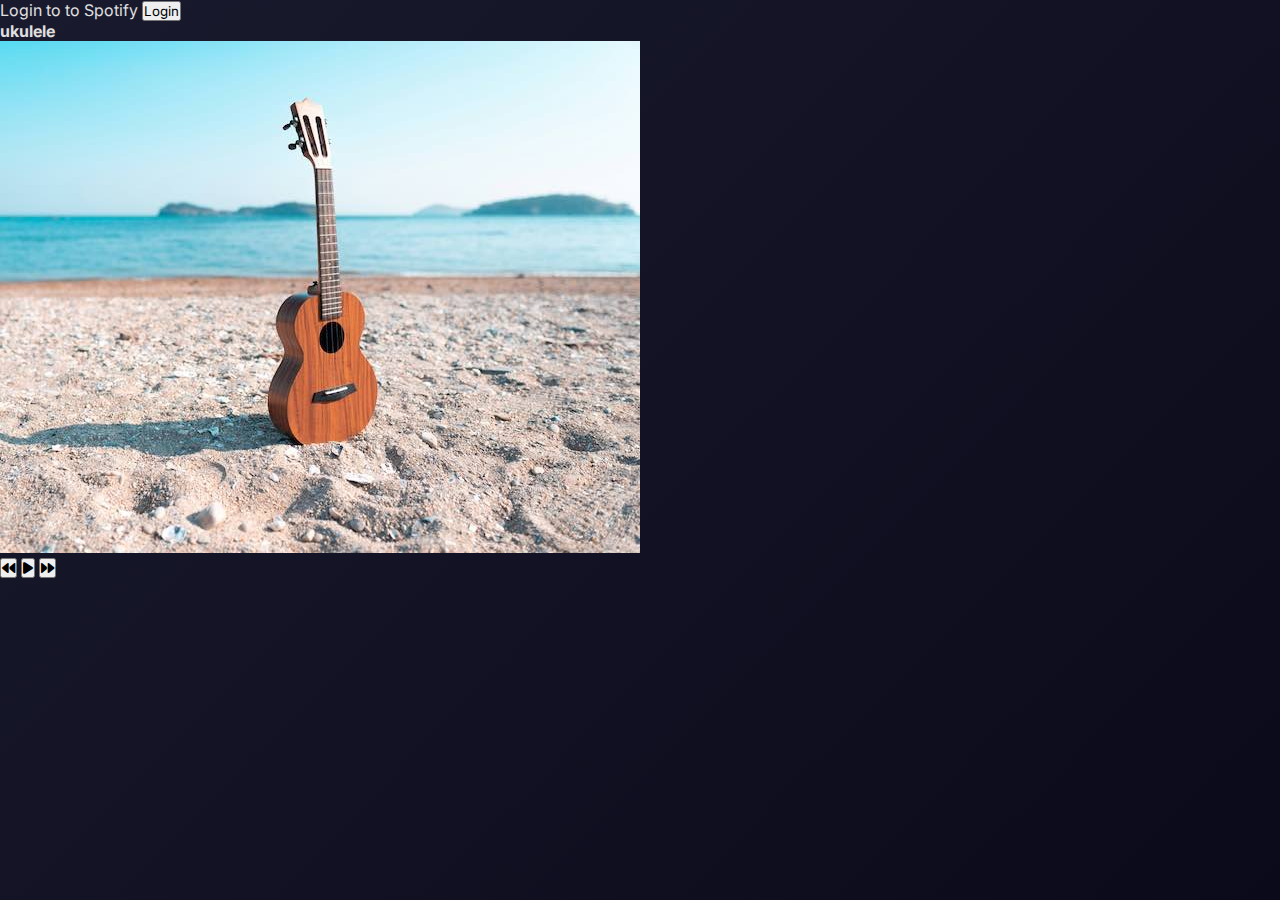
<file: index.html>
<!DOCTYPE html>
<html lang="en">
<head>
    <meta charset="UTF-8">
    <meta name="viewport" content="width=device-width, initial-scale=1.0">
    <link rel="stylesheet" href="style.css"/>
    <!-- <link href="https://cdnjs.cloudfare.com/ajax/libs/font-awesome/6.4.0/css/all.min.css"> -->
    <link rel="stylesheet" href="https://cdnjs.cloudflare.com/ajax/libs/font-awesome/6.4.0/css/all.min.css">
    <script src="script.js" defer></script>
    <title>Spotify Web App</title>
   
</head>
<body>
    <main class="main">
        <div class="containers">
            <div class="navbar">
                    <nav>

                    </nav>
            </div>
        </div>
        <div class="login-container">
            <div class="welcome-spot">
                    Login to to Spotify
                    <button class="login-button" onclick="authorization()"> Login</button>
            </div>

        </div>
        <div class="music-container " id="music-container">
                <div class="music-info">
                    <h4 id="title"></h4>
                    <div class="progress-container" id="progress-container">
                    <div class="progress" id="progress"></div>
                    </div>
                </div>

                <audio src="music/ukulele.mp3" id="audio"></audio>

                <div class="img-container">
                    <img src="images/ukulele.jpg" alt="music-cover" id="cover" />
                </div>
                <div class="navigation">
                    <button id="prev" class="action-btn">
                    <i class="fas fa-backward"></i>
                    </button>
                    <button id="play" class="action-btn action-btn-big">
                    <i class="fas fa-play"></i>
                    </button>
                    <button id="next" class="action-btn">
                    <i class="fas fa-forward"></i>
                    </button>
                </div>
        </div>
    </main>
</body>
</html>
</file>
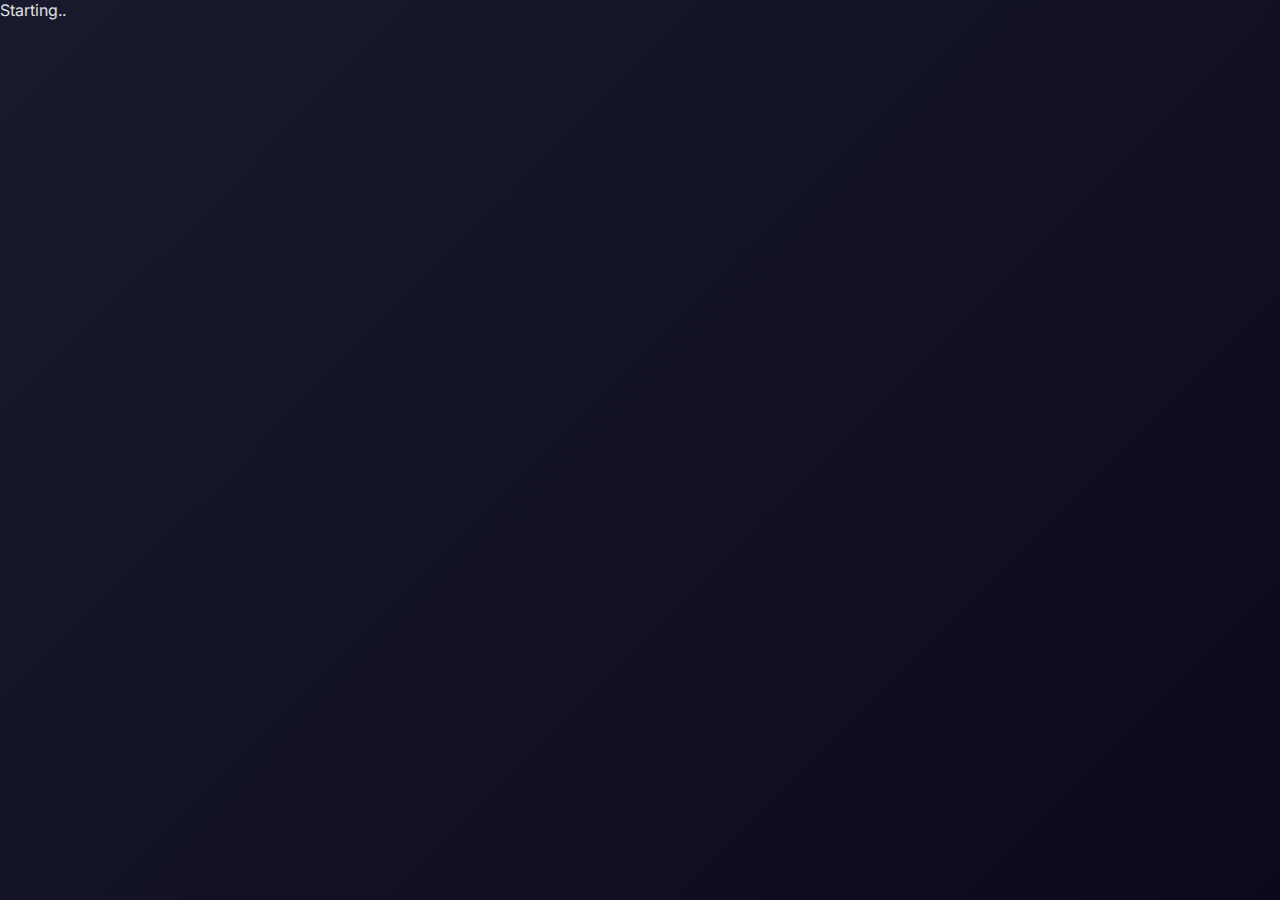
<file: loggedIn.html>
<!DOCTYPE html>
<html lang="en">
<head>
    <meta charset="UTF-8">
    <meta name="viewport" content="width=device-width, initial-scale=1.0">
     <link rel="stylesheet" href="style.css"/>
    <link rel="stylesheet" href="https://cdnjs.cloudflare.com/ajax/libs/font-awesome/6.4.0/css/all.min.css">
    <script src="script.js"  defer></script>
    <title>Welcome to Spotify page</title>
</head>
<body onload="startLoadCode()">
    Starting..
    
</body>
</html>
</file>
<file: style.css>
@import url('https://fonts.googleapis.com/css2?family=Inter:wght@300;400;500;600;700&display=swap');
:root{
--primary-color:#6a11cb;
--secondary-color:#2575fc;
--text-colr:#e0e0e0;
--background-color:#1a1a2e;
--card-background:rgba(25,25,40,0.7);
--card-border:rgba(255,255,255,0.2);
--ctrl-color:#bbbbbb;
--volume-background:rgba(255,255,255,0.25);
--progress-background:rgba(255,255,255,0.3);
--playlist-background:rgba(25,25,40,0.85);
--glass-background:rgba(10,10,20,0.5);
--glass-blur:20px;
--glass-border:1px,solid rgba(255,255,255,0.15);
--accent-light-color:#8e2de2;
--accent-dark-color:#4a00e0;
--shadow-color:rgba(0,0,0,0.45);
--danger-color:#ff4757;


}
.light-mode {
--primary-color:#007bff;
--secondary-color:#00c6ff;
--text-colr:#333333;
--background-color:#f0f2f5;
--card-background:rgba(255,255,255,0.8);
--card-border:rgba(0,0,0,0.2);
--ctrl-color:#555555;
--volume-background:rgba(0,0,0,0.1);
--progress-background:rgba(0,0,0,0.15);
--playlist-background:rgba(255,255,255,0.85);
--glass-background:rgba(255,255,255,0.6);
--glass-blur:15px;
--glass-border:1px,solid rgba(255,255,255,0.15);
--accent-light-color:#4dc4ff;
--accent-dark-color:#0056b3;
--shadow-color:rgba(0,0,0,0.15);
--danger-color:#dc3545;
}

*{
    margin:0;
    padding:0;
    box-sizing: border-box;
    font-family: 'Inter',sans-serif;
}
body,
html{
    width: 100%;
    height: 100%;
    scroll-behavior: smooth;
    background: linear-gradient(135deg, var(--background-color) 0%, #0a0a1a 100%);
    color: var(--text-colr);
    overflow:hidden;

}
</file>
